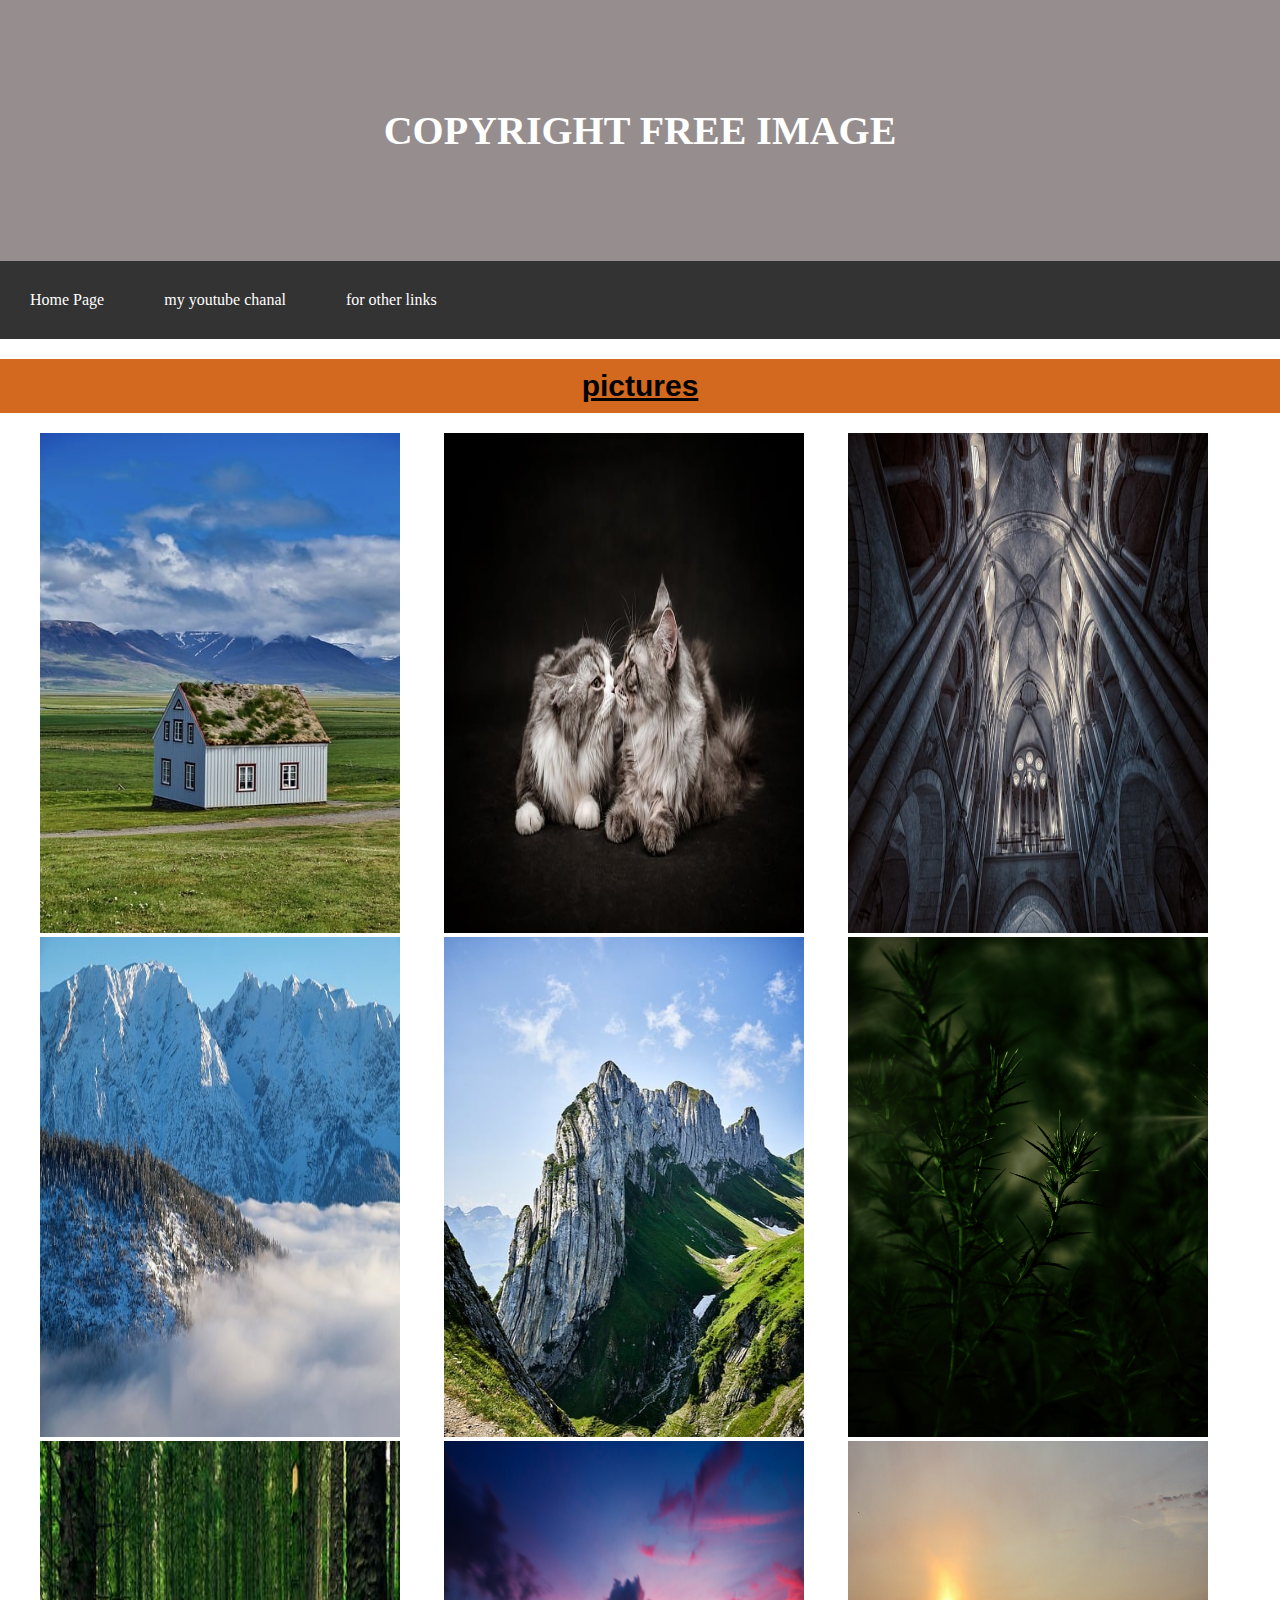
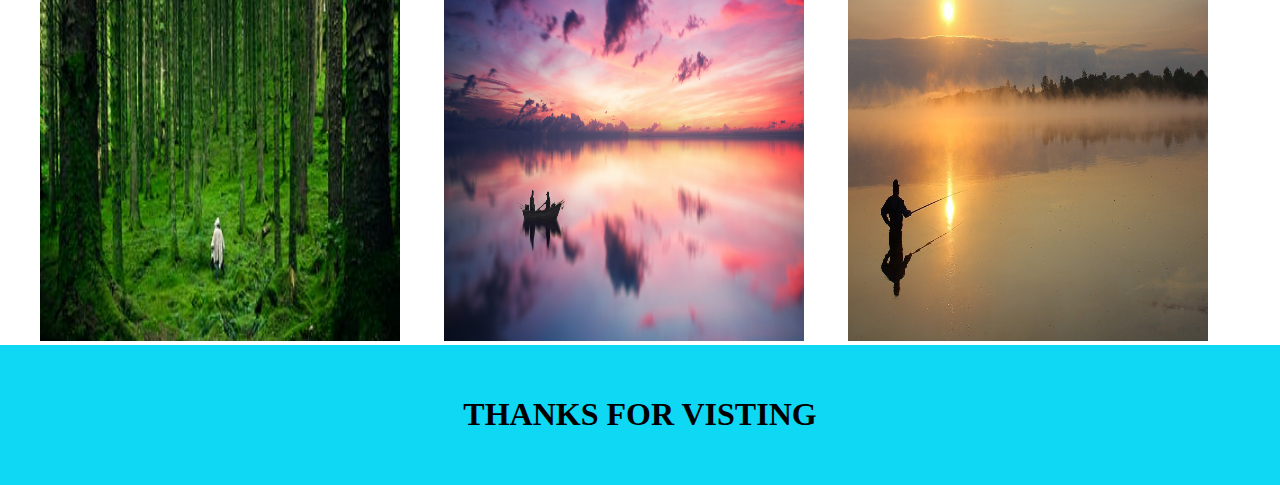
<file: websites/copyright free images/html/web.html>
<!DOCTYPE html>
<html lang="en">
<head>


    <meta charset="UTF-8">
    <meta name="viewport" content="width=device-width, initial-scale=1.0">
    <title>copyright free image</title>
    <link rel="stylesheet" href="../css/WEB.CSS">
    <link rel="shortcut icon" href="../images/faveicon.png" type="image/x-icon">
</head>
<body>
<header>
    <h1>COPYRIGHT FREE IMAGE</h1>
</header>
<nav>
   <a href="/website/homepage/home.html">Home Page</a>
   <a href="http://youtube.com/@fakesmileman1730" >my youtube chanal</a>
   <a href="/website/other/other.html">for other links</a>
</nav>
<div id="s">
<h1>pictures</h1>
</div>


<img src="../images/1.jpg" alt="">

<img src="../images/2.jpg" alt="">

<img src="../images/3.jpg" alt="">

<img src="../images/4.jpg" alt="">
<img src="../images/5.jpg" alt="">

<img src="../images/6.jpg" alt="">

<img src="../images/7.jpg" alt="">

<img src="../images/8.jpg" alt="">

<img src="../images/9.jpg" alt="">

</body>


<div class="E"><h1>THANKS FOR VISTING</h1></div>

</html>
</file>
<file: websites/copyright free images/css/WEB.CSS>
img{
width: 400px;
height: 500px;
flex-flow: wrap-reverse;
padding-left: 40px;}
.E{background-color: rgb(14, 216, 243);
text-align: center;

}



*{box-sizing: border-box;
overflow: hidden;

}

header{padding: 50px;
background-color: rgb(150, 142, 142);
/* grey background */

text-align: center;
color: white;

}

body{

margin: 0px;

}

header h1{

font-size: 40px;


}


h1{text-align: center;
padding: 30px;
}

nav{
    background-color:#333;
    overflow: hidden;
}
nav a{display: block;
float: left;
padding: 30px;
color: white;
text-decoration: none;}

nav a :hover{color:black}


a:hover{color: blue;}


#s{text-decoration: dotted;
}
#s h1{background-color: chocolate;
padding-left: 10px;
padding-bottom: 10px;
padding-top: 10px;
padding-right: 10px;
font-family: 'Franklin Gothic Medium', 'Arial Narrow', Arial, sans-serif;
text-decoration: underline;
font-size: 30px;
/* perfect*/
}
</file>
